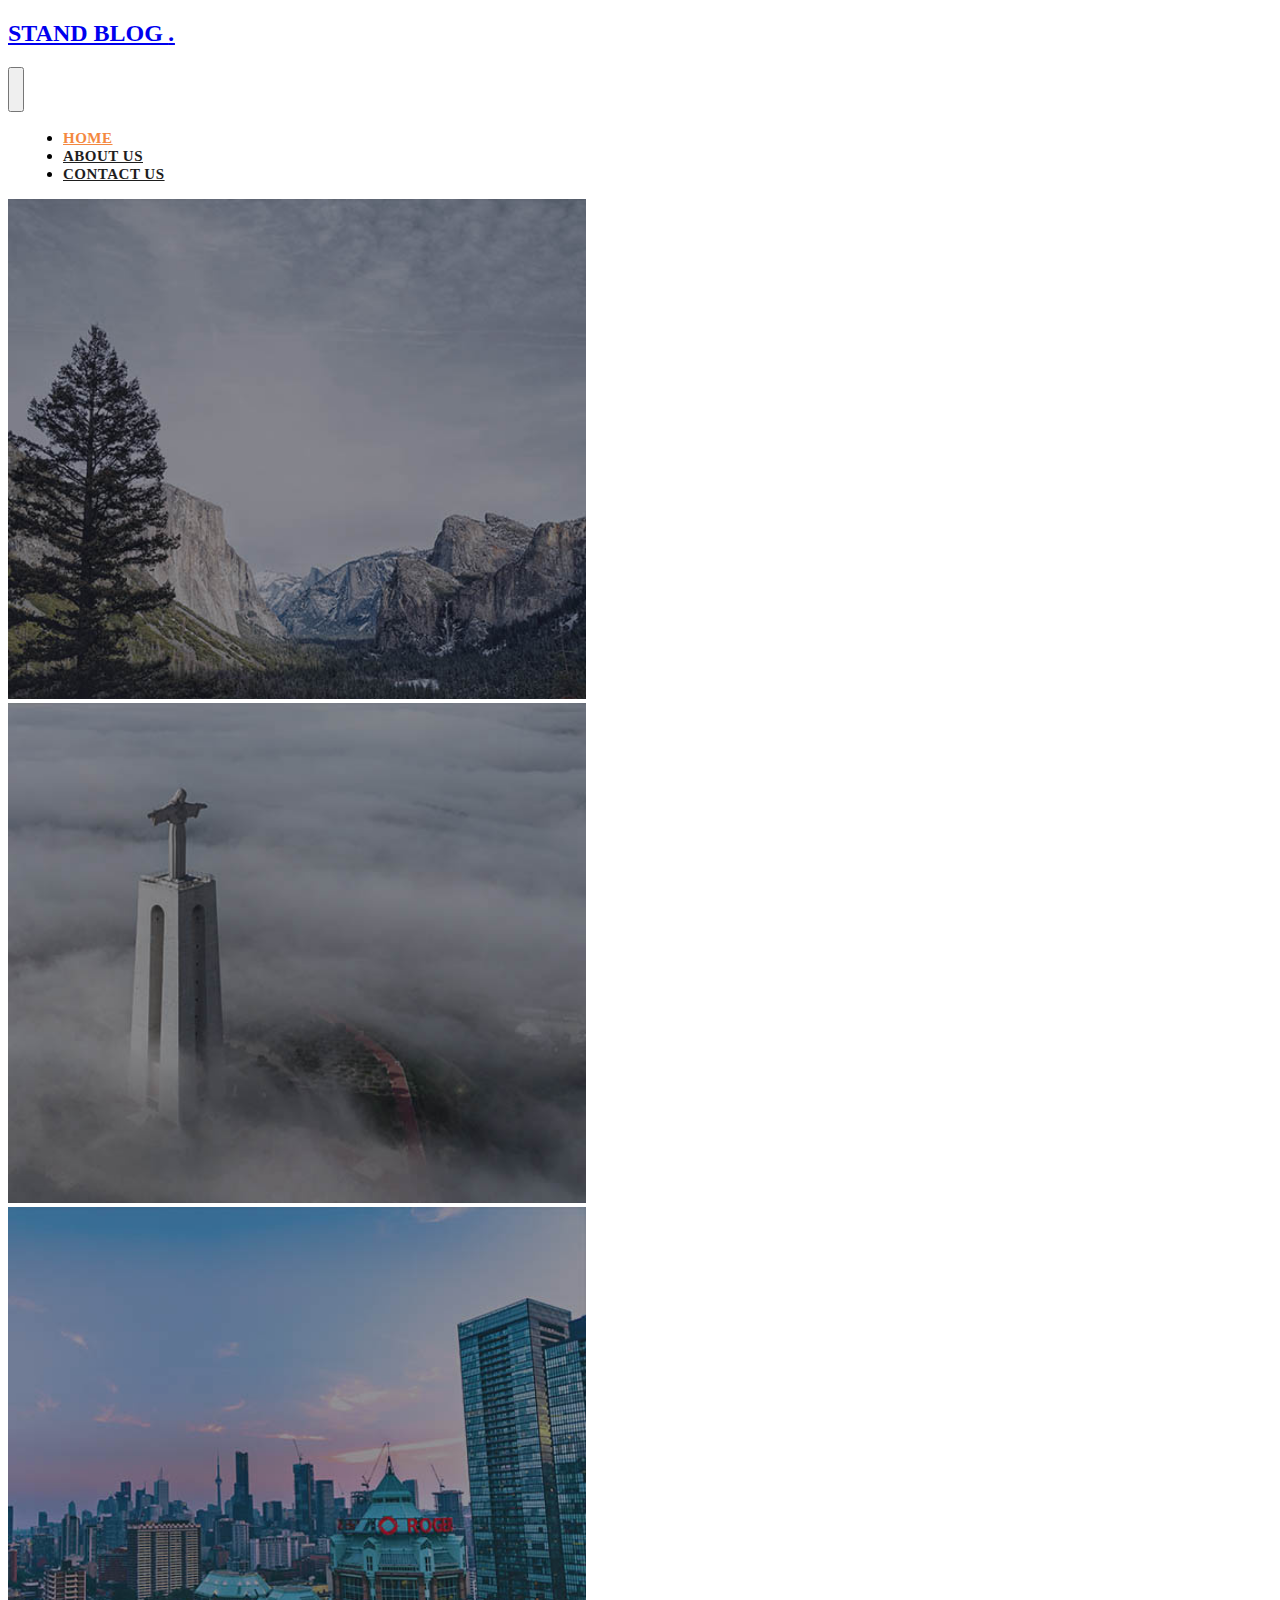
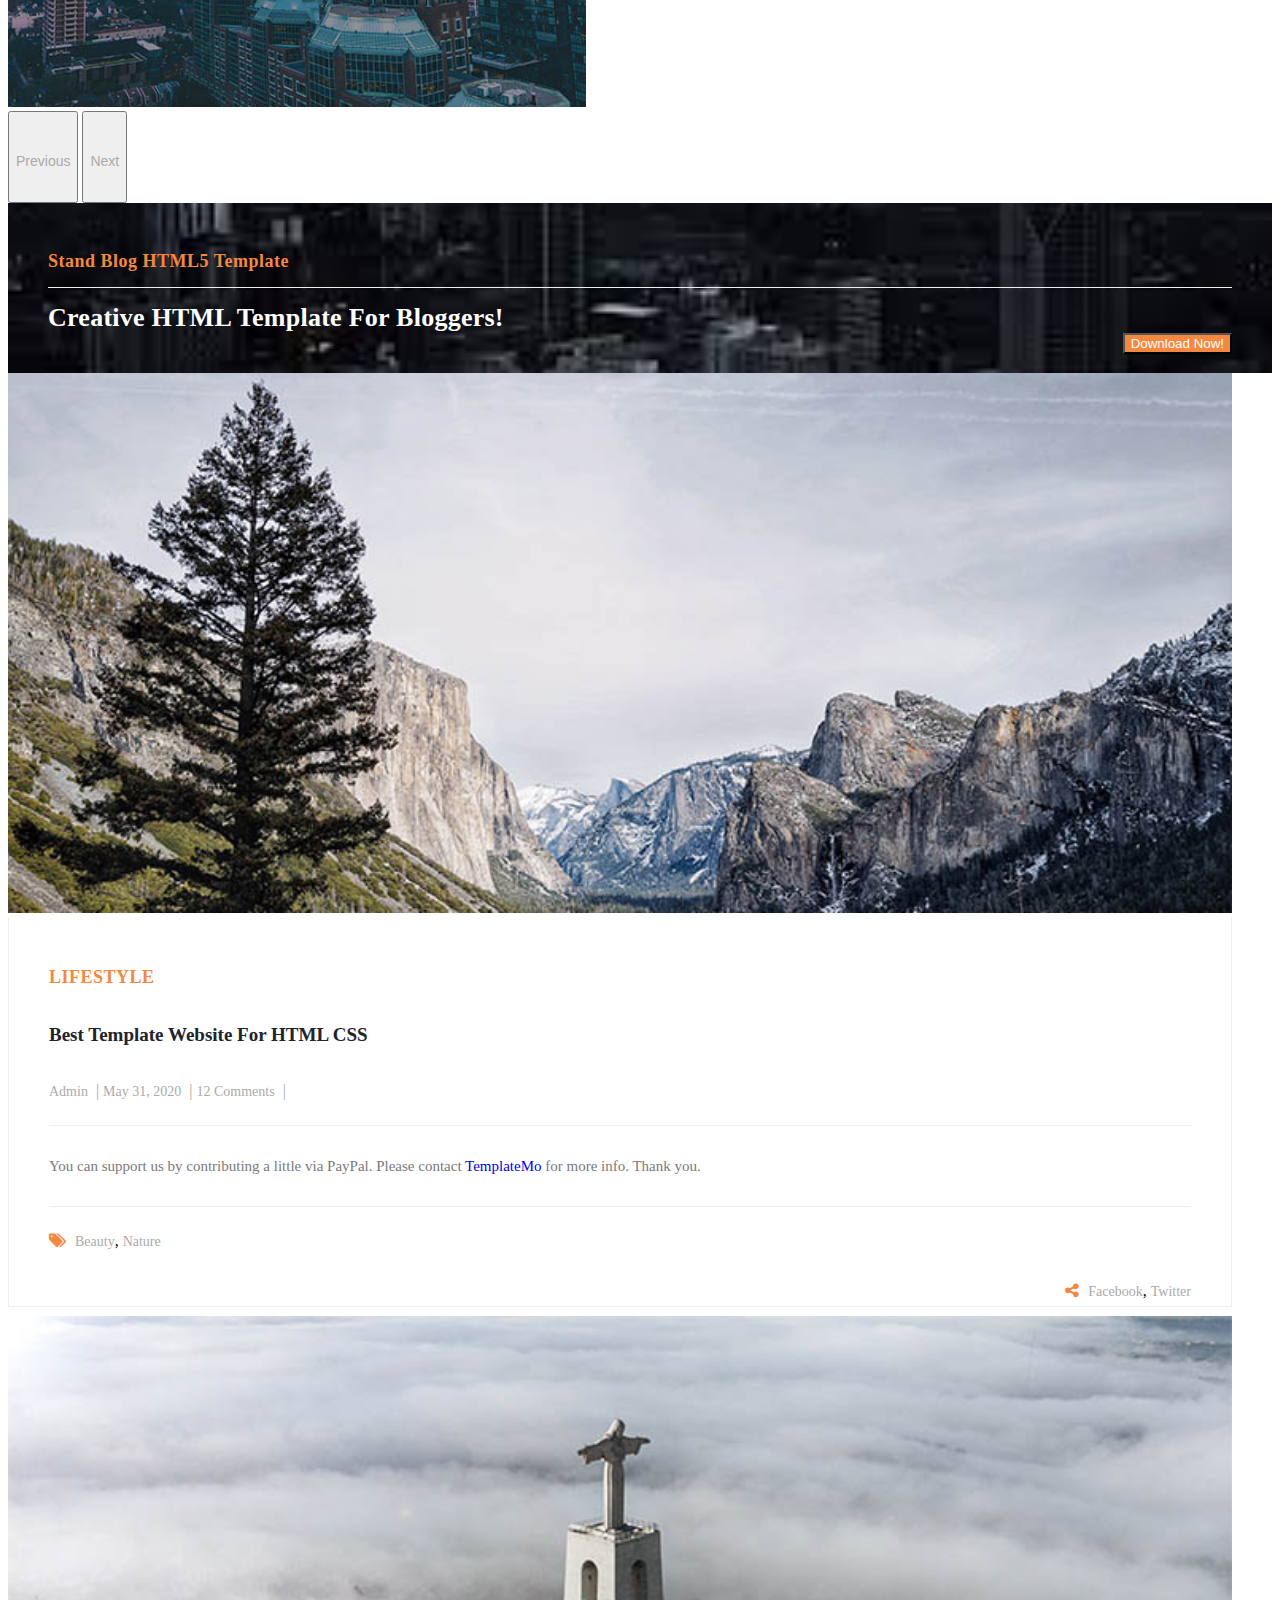
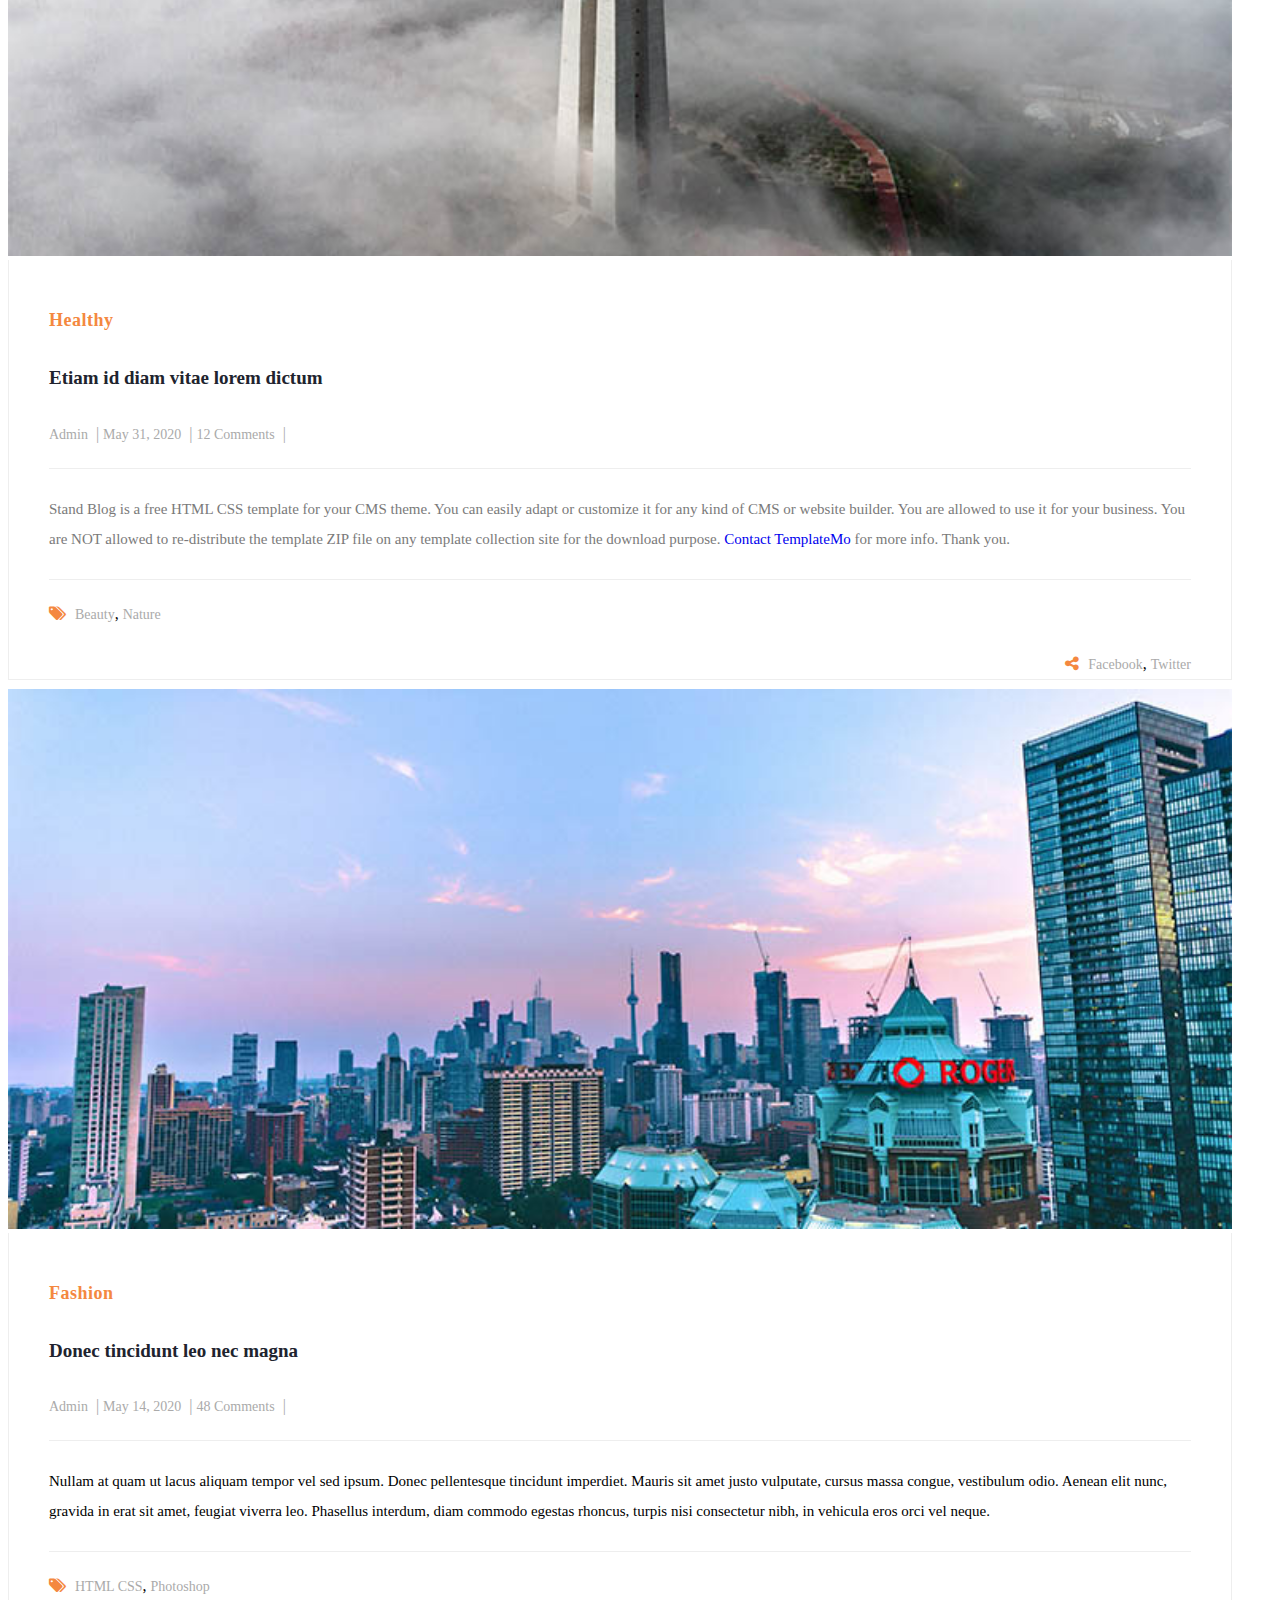
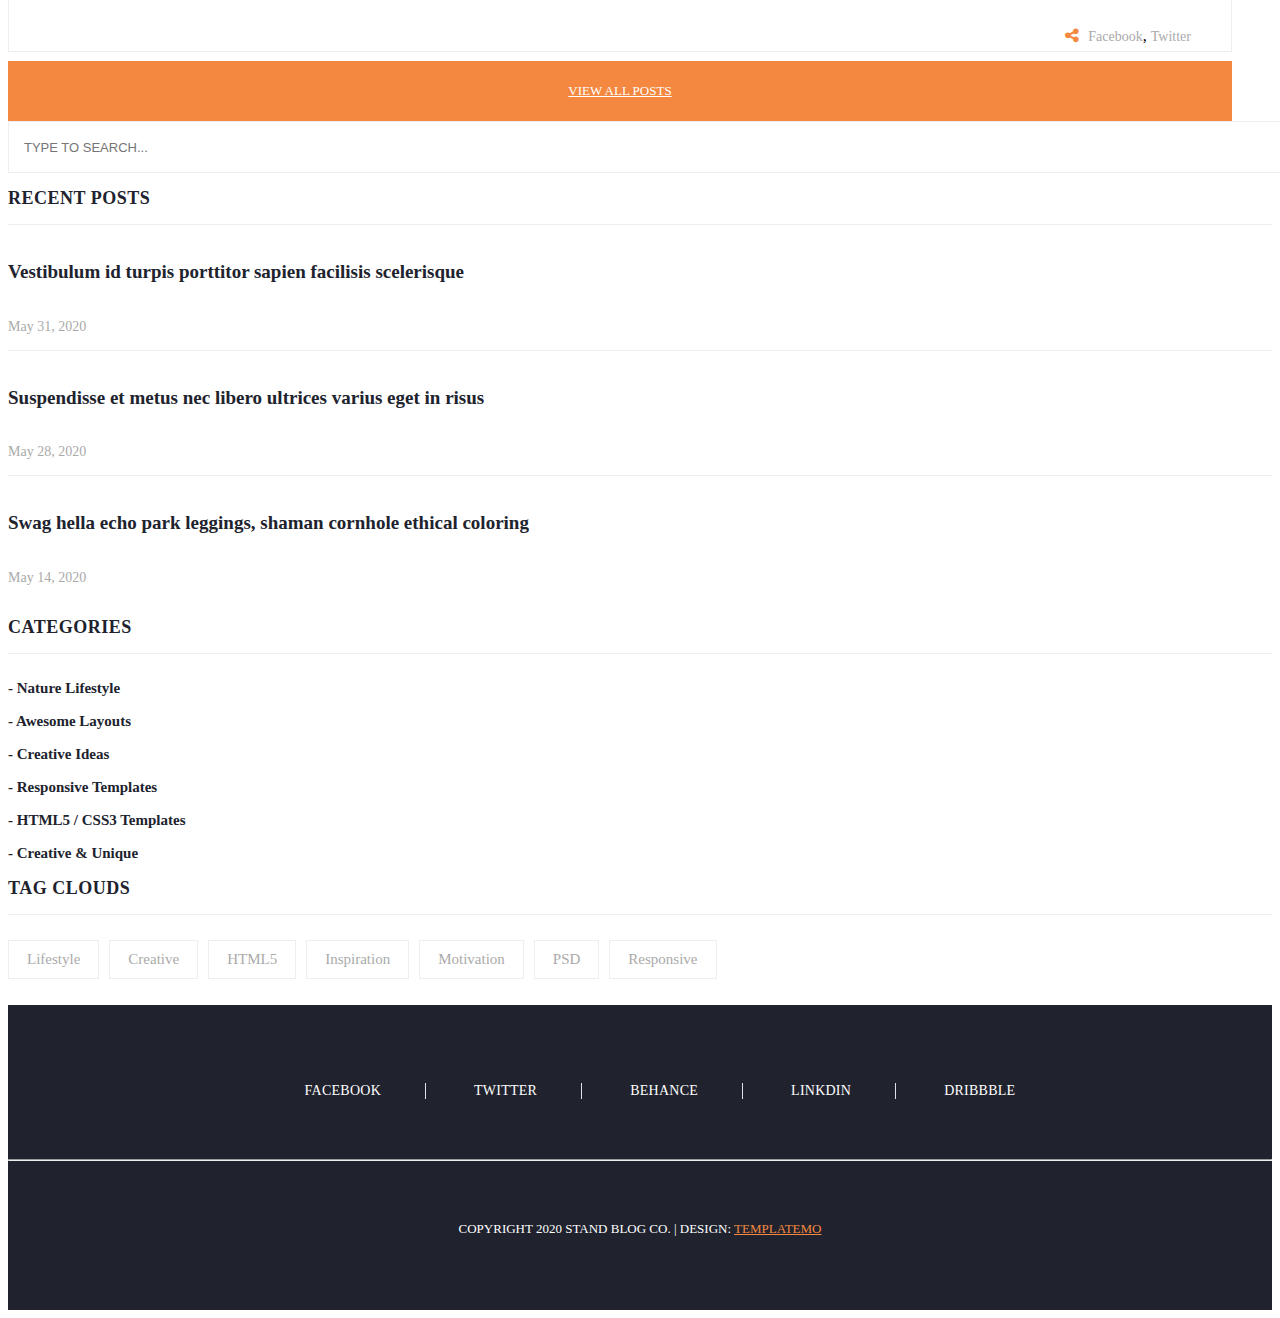
<file: new_design/index.html>
<!DOCTYPE html>
<html lang="en">

<head>
  <meta charset="UTF-8">
  <meta http-equiv="X-UA-Compatible" content="IE=edge">
  <meta name="viewport" content="width=device-width, initial-scale=1.0">
  <title>Home</title>

  <link href="https://cdn.jsdelivr.net/npm/bootstrap@5.0.2/dist/css/bootstrap.min.css" rel="stylesheet"
    integrity="sha384-EVSTQN3/azprG1Anm3QDgpJLIm9Nao0Yz1ztcQTwFspd3yD65VohhpuuCOmLASjC" crossorigin="anonymous">
  <script src="https://cdn.jsdelivr.net/npm/bootstrap@5.0.2/dist/js/bootstrap.bundle.min.js"
    integrity="sha384-MrcW6ZMFYlzcLA8Nl+NtUVF0sA7MsXsP1UyJoMp4YLEuNSfAP+JcXn/tWtIaxVXM"
    crossorigin="anonymous"></script>

  <link rel="stylesheet" href="https://cdnjs.cloudflare.com/ajax/libs/font-awesome/4.7.0/css/font-awesome.min.css">

  <link rel="stylesheet" href="css/main.css">
  <link rel="stylesheet" href="css/body.css">
  <link rel="stylesheet" href="css/searchboxtoend.css">
</head>

<body>
  <div>
    <div class="container">
      <nav class="navbar navbar-expand-lg navbar-light">
        <div class="container-fluid">
          <a class="navbar-brand" href="#">
            <!-- <img src="images/logo.jpeg" class="logo"> -->
            <h2>STAND BLOG <em>.</em></h2>
          </a>
          <button class="navbar-toggler" type="button" data-bs-toggle="collapse" data-bs-target="#navbarText"
            aria-controls="navbarText" aria-expanded="false" aria-label="Toggle navigation">
            <span class="navbar-toggler-icon"></span>
          </button>
          <div class="collapse navbar-collapse" id="navbarText">
            <ul class="navbar-nav ms-auto mb-2 mb-lg-0">
              <li class="nav-item">
                <a class="nav-link active" aria-current="page" href="index.html">Home</a>
              </li>
              <li class="nav-item">
                <a class="nav-link" href="about_us.html">About Us</a>
              </li>
              
              <li class="nav-item">
                <a class="nav-link" href="contact_us.html">Contact Us</a>
              </li>

            </ul>

          </div>
        </div>
      </nav>
    </div>
  </div>

  <!-- main divition -->
  <!-- 1part slider-->
  <div id="carouselExampleControls" class="carousel slide" data-bs-ride="carousel">
    <div class="carousel-inner">
      <div class="carousel-item active">
        <img src="images/banner-item-01.jpg" class="d-block w-100" alt="...">
      </div>
      <div class="carousel-item">
        <img src="images/banner-item-02.jpg" class="d-block w-100" alt="...">
      </div>
      <div class="carousel-item">
        <img src="images/banner-item-03.jpg" class="d-block w-100" alt="...">
      </div>
    </div>
    <button class="carousel-control-prev" type="button" data-bs-target="#carouselExampleControls" data-bs-slide="prev">
      <span class="carousel-control-prev-icon" aria-hidden="true"></span>
      <span class="visually-hidden">Previous</span>
    </button>
    <button class="carousel-control-next" type="button" data-bs-target="#carouselExampleControls" data-bs-slide="next">
      <span class="carousel-control-next-icon" aria-hidden="true"></span>
      <span class="visually-hidden">Next</span>
    </button>
  </div>

  <div class="container">

    <section class="call-to-action">
      <div class="main-content mt-5">
        <div class="row">
          <div class="col-lg-8">
            <span>Stand Blog HTML5 Template</span>
            <h4>Creative HTML Template For Bloggers!</h4>
          </div>
          <div class="col-lg-4 align-self-center">
            <!-- <div class="main-button">
                <a rel="nofollow" href="https://templatemo.com/tm-551-stand-blog" target="_parent">Download Now!</a>
              </div> -->
            <button type="button" class="btn  bg-orange text-white f-right ">Download Now!</button>
          </div>
        </div>
      </div>
    </section>

    <section class="mt-5">
      <div>
        <div class="row">
          <div class="col-lg-8 padding-40-right ">
            <div>
              <div class="row">
                <div class="col-lg-12 mb-5">
                  <div>
                    <div class="blog-thumb">
                      <img src="images/blog-post-01.jpg" alt="">
                    </div>
                    <div class="down-content">
                      <h4 class="text-orange">LIFESTYLE</h4>
                      <h5>Best Template Website For HTML CSS</h5>
                      <ul class="li-line pl-0">
                        <li class=""><a href="#">Admin</a></li>
                        <li><a href="#">May 31, 2020</a></li>
                        <li><a href="#">12 Comments</a></li>
                      </ul>
                      <p class="p-color ">You can support us by contributing a little via PayPal. Please contact 
                        <a class="t-d-none" rel="nofollow" href="https://templatemo.com/contact" target="_parent">TemplateMo </a> for more info. Thank you.</p>
                      <div class="post-options">
                        <div class="row">
                          <div class="col-6">
                            <ul class="post-tags pl-0">
                              <li><i class="fa fa-tags"></i></li>
                              <li><a href="#">Beauty</a>,</li>
                              <li><a href="#">Nature</a></li>
                            </ul>
                          </div>
                          <div class="col-6">
                            <ul class="post-share f-right">
                              <li><i class="fa fa-share-alt"></i></li>
                              <li><a href="#">Facebook</a>,</li>
                              <li><a href="#"> Twitter</a></li>
                            </ul>
                          </div>
                        </div>
                      </div>
                    </div>
                  </div>
                </div>
                <div class="col-lg-12 mb-5">
                  <div>
                    <div class="blog-thumb">
                      <img src="images/blog-post-02.jpg" alt="">
                    </div>
                    <div class="down-content">
                      <h4 class="text-orange">Healthy</h4>
                      <h5>Etiam id diam vitae lorem dictum</h5>
                      <ul class="li-line pl-0">
                        <li class=""><a href="#">Admin</a></li>
                        <li><a href="#">May 31, 2020</a></li>
                        <li><a href="#">12 Comments</a></li>
                      </ul>
                      <p class="p-color ">Stand Blog is a free HTML CSS template for your CMS theme. You can easily adapt or customize it
                        for any kind of CMS or website builder. You are allowed to use it for your business. You are NOT
                        allowed to re-distribute the template ZIP file on any template collection site for the download
                        purpose. <a class="t-d-none" rel="nofollow" href="https://templatemo.com/contact" target="_parent">Contact
                          TemplateMo</a> for more info. Thank you.</p>
                      <div class="post-options">
                        <div class="row">
                          <div class="col-6">
                            <ul class="post-tags pl-0">
                              <li><i class="fa fa-tags"></i></li>
                              <li><a href="#">Beauty</a>,</li>
                              <li><a href="#">Nature</a></li>
                            </ul>
                          </div>
                          <div class="col-6">
                            <ul class="post-share f-right">
                              <li><i class="fa fa-share-alt"></i></li>
                              <li><a href="#">Facebook</a>,</li>
                              <li><a href="#"> Twitter</a></li>
                            </ul>
                          </div>
                        </div>
                      </div>
                    </div>
                  </div>
                </div>
                <div class="col-lg-12 mb-5">
                  <div class="blog-post">
                    <div class="blog-thumb">
                      <img src="images/blog-post-03.jpg" alt="">
                    </div>
                    <div class="down-content">
                      <h4 class="text-orange">Fashion</h4>
                      <h5>Donec tincidunt leo nec magna</h5>
                      <ul class="post-info li-line pl-0">
                        <li><a href="#">Admin</a></li>
                        <li><a href="#">May 14, 2020</a></li>
                        <li><a href="#">48 Comments</a></li>
                      </ul>
                      <p>Nullam at quam ut lacus aliquam tempor vel sed ipsum. Donec pellentesque tincidunt imperdiet.
                        Mauris sit amet justo vulputate, cursus massa congue, vestibulum odio. Aenean elit nunc, gravida
                        in erat sit amet, feugiat viverra leo. Phasellus interdum, diam commodo egestas rhoncus, turpis
                        nisi consectetur nibh, in vehicula eros orci vel neque.</p>
                      <div class="post-options">
                        <div class="row">
                          <div class="col-6">
                            <ul class="post-tags pl-0">
                              <li><i class="fa fa-tags"></i></li>
                              <li><a href="#">HTML CSS</a>,</li>
                              <li><a href="#">Photoshop</a></li>
                            </ul>
                          </div>
                          <div class="col-6">
                            <ul class="post-share f-right">
                              <li><i class="fa fa-share-alt"></i></li>
                              <li><a href="#">Facebook</a>,</li>
                              <li><a href="#">Twitter</a></li>
                            </ul>
                          </div>
                        </div>
                      </div>
                    </div>
                  </div>
                </div>
                <div class="col-lg-12 mb-5">
                  <div class="main-button">
                    <a href="blog.html">View All Posts</a>
                  </div>
                </div>
              </div>
            </div>
          </div>
          <div class="col-lg-4">
            <div class="sidebar">
              <div class="row">
                <div class="col-lg-12">
                  <div class="sidebar-item search">
                    <form id="search_form" name="gs" method="GET" action="#">
                      <input type="text" name="q" class="searchText" placeholder="type to search..." autocomplete="on">
                    </form>
                  </div>
                </div>
                <div class="col-lg-12 mt-5">
                  <div class="sidebar-item recent-posts">
                    <div class="sidebar-heading">
                      <h2>Recent Posts</h2>
                    </div>
                    <div class="content">
                      <ul class="list-padding-none">
                        <li><a href="post-details.html">
                            <h5>Vestibulum id turpis porttitor sapien facilisis scelerisque</h5>
                            <span>May 31, 2020</span>
                          </a></li>
                        <li><a href="post-details.html">
                            <h5>Suspendisse et metus nec libero ultrices varius eget in risus</h5>
                            <span>May 28, 2020</span>
                          </a></li>
                        <li><a href="post-details.html">
                            <h5>Swag hella echo park leggings, shaman cornhole ethical coloring</h5>
                            <span class="border-bottom-none">May 14, 2020</span>
                          </a></li>
                      </ul>
                    </div>
                  </div>
                </div>
                <div class="col-lg-12 mt-5">
                  <div class="sidebar-item categories">
                    <div class="sidebar-heading">
                      <h2>Categories</h2>
                    </div>
                    <div class="content-1">
                      <ul class="list-padding-none">
                        <li><a href="#">- Nature Lifestyle</a></li>
                        <li><a href="#">- Awesome Layouts</a></li>
                        <li><a href="#">- Creative Ideas</a></li>
                        <li><a href="#">- Responsive Templates</a></li>
                        <li><a href="#">- HTML5 / CSS3 Templates</a></li>
                        <li><a href="#">- Creative &amp; Unique</a></li>
                      </ul>
                    </div>
                  </div>
                </div>
                <div class="col-lg-12 mt-5">
                  <div class="sidebar-item tags">
                    <div class="sidebar-heading">
                      <h2>Tag Clouds</h2>
                    </div>
                    <div class="content">
                      <ul class="list-padding-none tags">
                        <li class="a"><a href="#">Lifestyle</a></li>
                        <li class="a"><a href="#">Creative</a></li>
                        <li class="a"><a href="#">HTML5</a></li>
                        <li class="a"><a href="#">Inspiration</a></li>
                        <li class="a"><a href="#">Motivation</a></li>
                        <li class="a"><a href="#">PSD</a></li>
                        <li class="a"><a href="#">Responsive</a></li>
                      </ul>
                    </div>
                  </div>
                </div>
              </div>
            </div>
          </div>
        </div>
      </div>
    </section>
  </div>
  <!-- 1part complete -->
  <!-- 2part background-black-image-dowmload-->


  <!-- 2part complete -->
  <!-- 3part start blogs-image & dialog -->


  <footer class="background-black text-center">
    <div class="container">

      <ul class="social-icons">
        <li>facebook</li>
        <li>Twitter</li>
        <li>BEHANCE</li>
        <li>LINKDIN</li>
        <li class="boder-right-none">DRIBBBLE</li>
      </ul>
      <hr>
      <p class="link-size">COPYRIGHT 2020 STAND BLOG CO. | DESIGN:
        <a href="https://templatemo.com/live/templatemo_551_stand_blog" target="_blank" class="linkcolor">TEMPLATEMO</a>
      </p>
    </div>
  </footer>
</body>

</html>
</file>
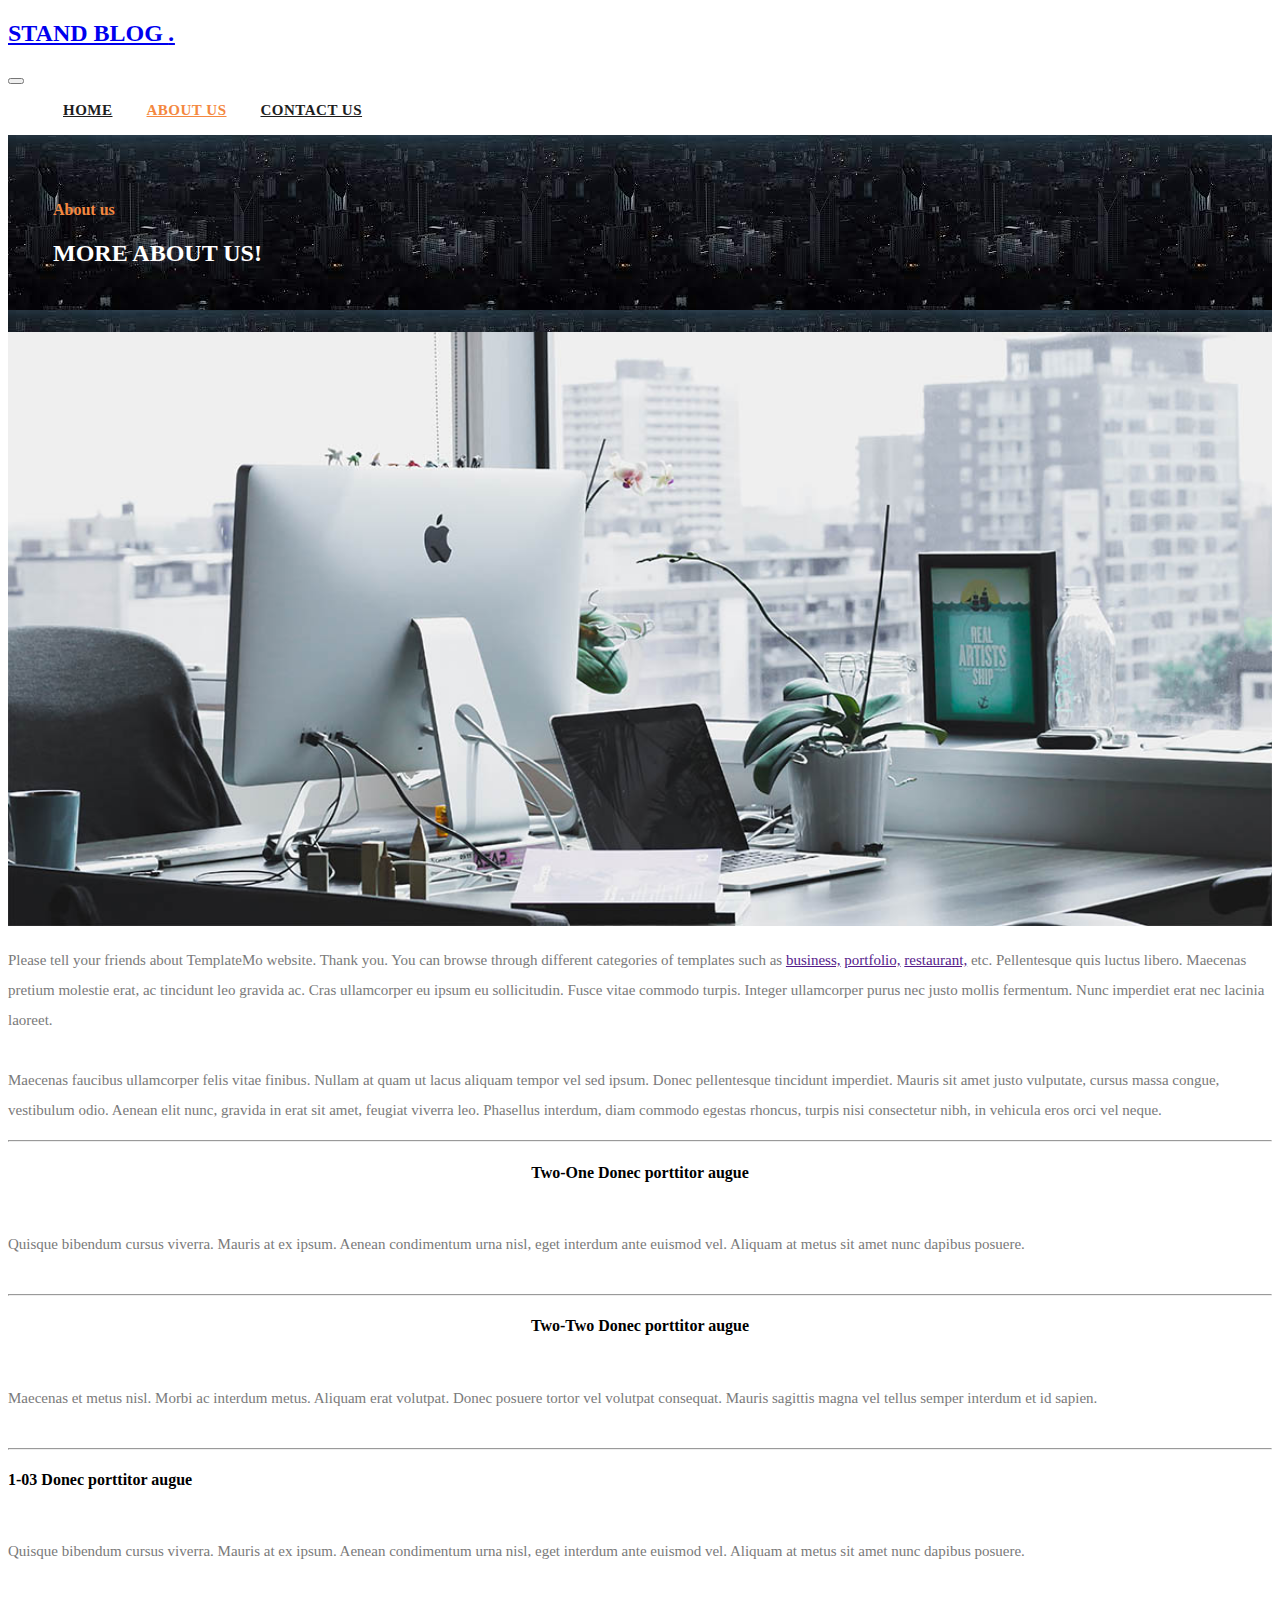
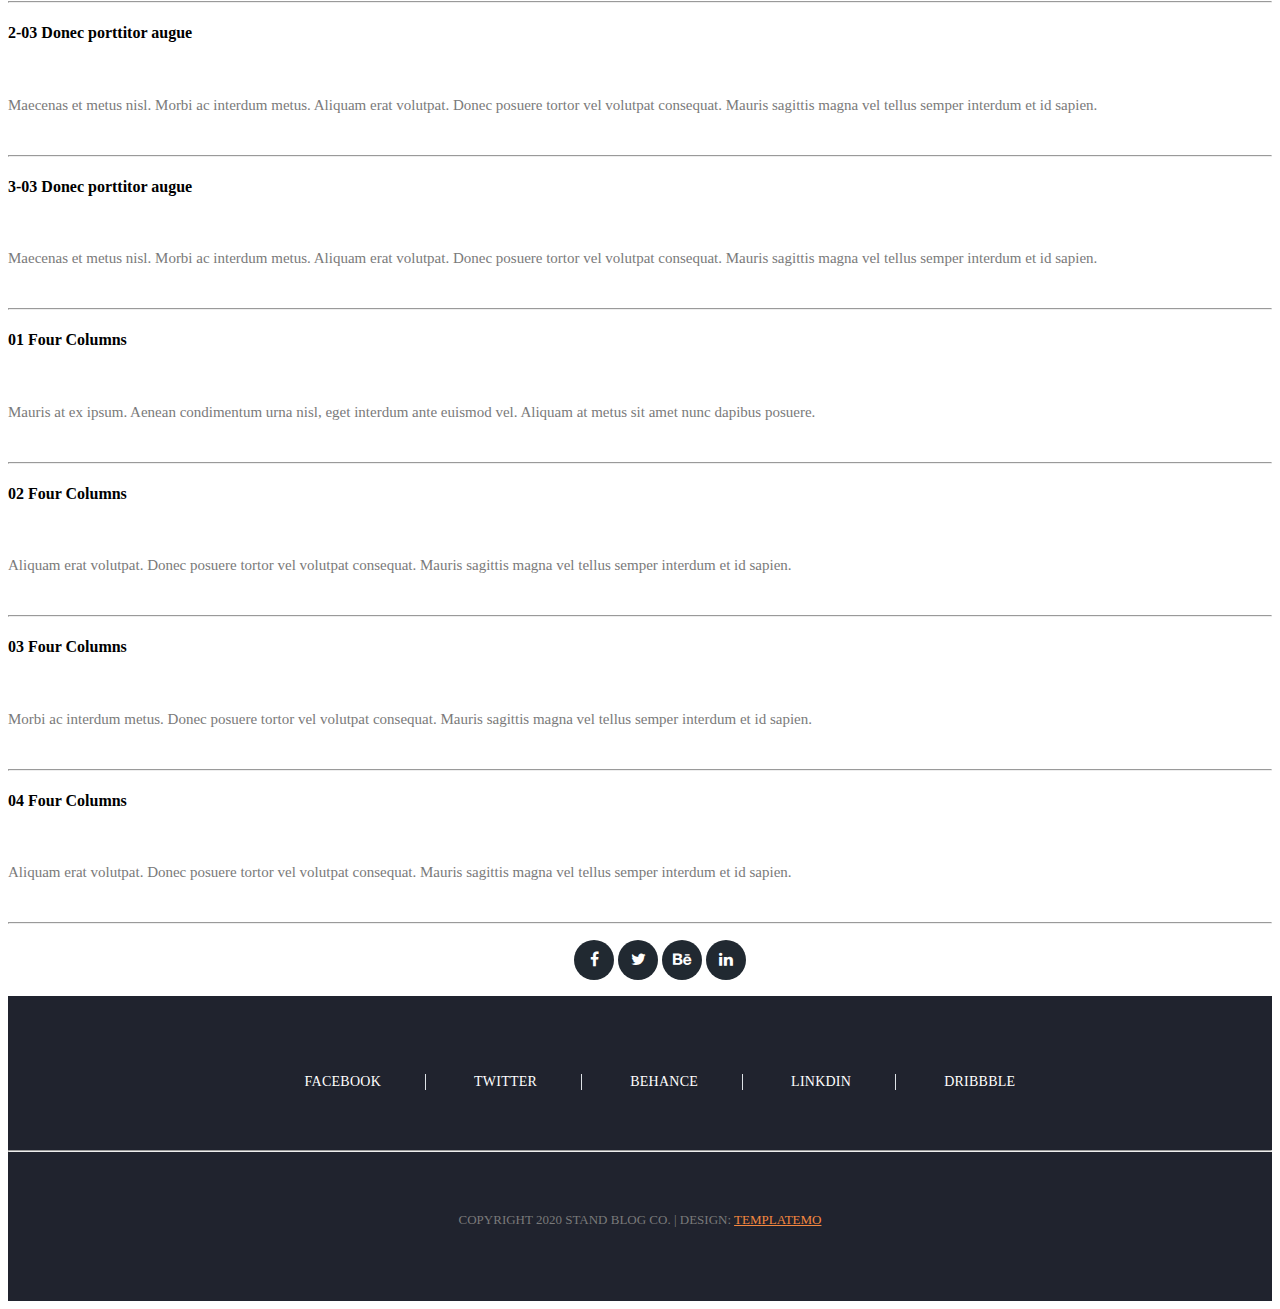
<file: new_design/about_us.html>
<!DOCTYPE html>
<html lang="en">

<head>
  <meta charset="UTF-8">
  <meta http-equiv="X-UA-Compatible" content="IE=edge">
  <meta name="viewport" content="width=device-width, initial-scale=1.0">
  <title>About Us</title>

  <link href="https://cdn.jsdelivr.net/npm/bootstrap@5.0.2/dist/css/bootstrap.min.css" rel="stylesheet"
    integrity="sha384-EVSTQN3/azprG1Anm3QDgpJLIm9Nao0Yz1ztcQTwFspd3yD65VohhpuuCOmLASjC" crossorigin="anonymous">
  <script src="https://cdn.jsdelivr.net/npm/bootstrap@5.0.2/dist/js/bootstrap.bundle.min.js"
    integrity="sha384-MrcW6ZMFYlzcLA8Nl+NtUVF0sA7MsXsP1UyJoMp4YLEuNSfAP+JcXn/tWtIaxVXM"
    crossorigin="anonymous"></script>

  <link rel="stylesheet" href="https://cdnjs.cloudflare.com/ajax/libs/font-awesome/4.7.0/css/font-awesome.min.css">

  <link rel="stylesheet" href="css/main.css">
  <link rel="stylesheet" href="css/body.css">
  <!-- <link rel="stylesheet" href="css/searchboxtoend.css"> -->
  <link rel="stylesheet" href="about.css">
</head>

<body>
  <div>
    <div class="container">
      <nav class="navbar navbar-expand-lg navbar-light">
        <div class="container-fluid">
          <a class="navbar-brand" href="#">
            <h2>STAND BLOG <em>.</em></h2>
          </a>
          <button class="navbar-toggler" type="button" data-bs-toggle="collapse" data-bs-target="#navbarText"
            aria-controls="navbarText" aria-expanded="false" aria-label="Toggle navigation">
            <span class="navbar-toggler-icon"></span>
          </button>
          <div class="collapse navbar-collapse" id="navbarText">
            <ul class="navbar-nav ms-auto mb-2 mb-lg-0">
              <li class="nav-item">
                <a class="nav-link" aria-current="page" href="index.html">Home</a>
              </li>
              <li class="nav-item">
                <a class="nav-link active" href="about_us.html">About Us</a>
              </li>
             <li class="nav-item">
                <a class="nav-link" href="contact_us.html">Contact Us</a>
              </li>
             </ul>
            </div>
        </div>
      </nav>
    </div>
  </div>
  <section class="heading">
    <div class="container">
      <div class="row">
        <div class="col-lg-12">
          <div class="text">
            <h4>About us</h4>
            <h2>MORE ABOUT US!</h2>
          </div>
        </div>
      </div>
    </div>
  </section>
  <section>
    <div class="container mt-5">
      <div class="row">
        <div class="col-lg-12">
          <img src="images/about-us-1.jpg" alt="">
          <p class="mt-5">Please tell your friends about TemplateMo website. Thank you. You can browse through different categories
            of templates such as <a href="">business,</a> <a href=""> portfolio,</a> <a href="">restaurant,</a> etc.
            Pellentesque quis luctus libero. Maecenas pretium
            molestie erat, ac tincidunt leo gravida ac. Cras ullamcorper eu ipsum eu sollicitudin. Fusce vitae commodo
            turpis. Integer ullamcorper purus nec justo mollis fermentum. Nunc imperdiet erat nec lacinia laoreet.<br><br>

            Maecenas faucibus ullamcorper felis vitae finibus. Nullam at quam ut lacus aliquam tempor vel sed ipsum.
            Donec pellentesque tincidunt imperdiet. Mauris sit amet justo vulputate, cursus massa congue, vestibulum
            odio. Aenean elit nunc, gravida in erat sit amet, feugiat viverra leo. Phasellus interdum, diam commodo
            egestas rhoncus, turpis nisi consectetur nibh, in vehicula eros orci vel neque.</p>
          <hr class="mt-5">
        </div>
      </div>
      <div class="row mt-5">
        <div class="col-lg-6">
          <h4 class="center">Two-One Donec porttitor augue</h4> <br>
          <p>Quisque bibendum cursus viverra. Mauris at ex ipsum. Aenean condimentum urna nisl, eget interdum ante
            euismod vel. Aliquam at metus sit amet nunc dapibus posuere.</p><br>
          <hr mt-5>
        </div>
        <div class="col-lg-6">
          <h4 class="center">Two-Two Donec porttitor augue</h4><br>
          <p>Maecenas et metus nisl. Morbi ac interdum metus. Aliquam erat volutpat. Donec posuere tortor vel volutpat
            consequat. Mauris sagittis magna vel tellus semper interdum et id sapien.</p><br>
          <hr>
        </div>
        <div class="col-md-4 mt-5">
          <h4>1-03 Donec porttitor augue</h4><br>
          <p>Quisque bibendum cursus viverra. Mauris at ex ipsum. Aenean condimentum urna nisl, eget interdum ante
            euismod vel. Aliquam at metus sit amet nunc dapibus posuere.</p><br>
          <hr>
        </div>
        <div class="col-md-4 mt-5">
          <h4>2-03 Donec porttitor augue</h4><br>
          <p>Maecenas et metus nisl. Morbi ac interdum metus. Aliquam erat volutpat. Donec posuere tortor vel volutpat
            consequat. Mauris sagittis magna vel tellus semper interdum et id sapien.</p><br>
          <hr>
        </div>
        <div class="col-md-4 mt-5">
          <h4>3-03 Donec porttitor augue</h4><br>
          <p>Maecenas et metus nisl. Morbi ac interdum metus. Aliquam erat volutpat. Donec posuere tortor vel volutpat
            consequat. Mauris sagittis magna vel tellus semper interdum et id sapien.</p><br>
          <hr>
        </div>
      </div>
      <div class="row mt-5">
        <div class="col-lg-3 col-md-6">
          <h4>01 Four Columns</h4><br>
          <p>Mauris at ex ipsum. Aenean condimentum urna nisl, eget interdum ante euismod vel. Aliquam at metus sit amet
            nunc dapibus posuere.</p><br>
          <hr>
        </div>
        <div class="col-lg-3 col-md-6">
          <h4>02 Four Columns</h4><br>
          <p>Aliquam erat volutpat. Donec posuere tortor vel volutpat consequat. Mauris sagittis magna vel tellus semper
            interdum et id sapien.</p><br>
          <hr>
        </div>
        <div class="col-lg-3 col-md-6">
          <h4>03 Four Columns</h4><br>
          <p>Morbi ac interdum metus. Donec posuere tortor vel volutpat consequat. Mauris sagittis magna vel tellus
            semper interdum et id sapien.</p><br>
          <hr>
        </div>
        <div class="col-lg-3 col-md-6">
          <h4>04 Four Columns</h4><br>
          <p>Aliquam erat volutpat. Donec posuere tortor vel volutpat consequat. Mauris sagittis magna vel tellus semper
            interdum et id sapien.</p><br>
          <hr>
        </div>
      </div>
   
    <div class="row">
      <div class="col-lg-12">
        <ul class="bc-black social">
          <li>
            <a href="#">
              <i class="fa fa-facebook"></i>
            </a>
          </li>
          <li>
            <a href="#">
              <i class="fa fa-twitter"></i>
            </a>
          </li>
          <li>
            <a href="#">
              <i class="fa fa-behance"></i>
            </a>
          </li>
          <li>
            <a href="#">
              <i class="fa fa-linkedin"></i>
            </a>
          </li>
        </ul>
      </div>
    </div>
  </div>
    </div>
  </section>


  <footer class="background-black text-center">
    <div class="container">

      <ul class="social-icons">
        <li>facebook</li>
        <li>Twitter</li>
        <li>BEHANCE</li>
        <li>LINKDIN</li>
        <li class="boder-right-none">DRIBBBLE</li>
      </ul>
      <hr>
      <p class="link-size">COPYRIGHT 2020 STAND BLOG CO. | DESIGN:
        <a href="https://templatemo.com/live/templatemo_551_stand_blog" target="_blank" class="linkcolor">TEMPLATEMO</a>
      </p>
    </div>
  </footer>
</body>

</html>
</file>
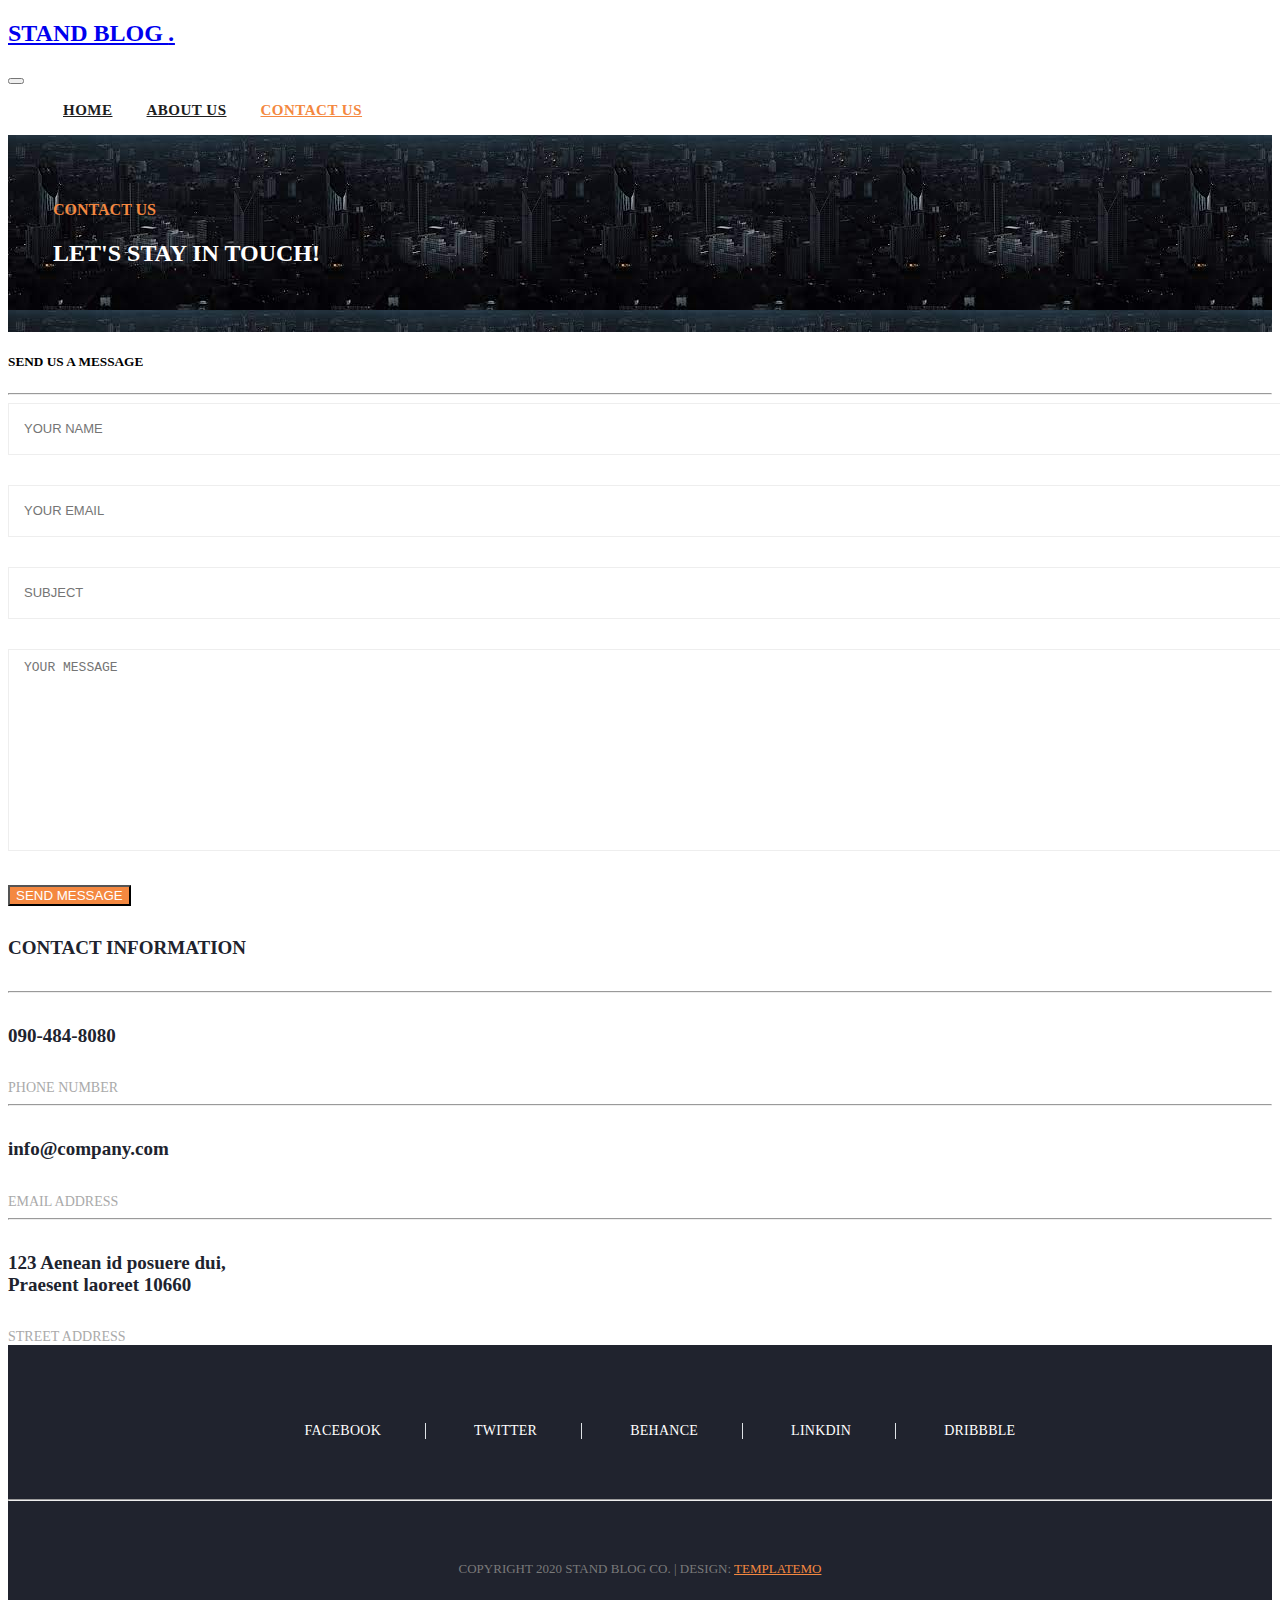
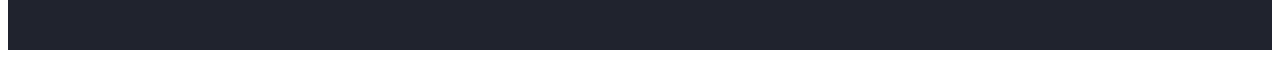
<file: new_design/contact_us.html>
<!DOCTYPE html>
<html lang="en">

<head>
    <meta charset="UTF-8">
    <meta http-equiv="X-UA-Compatible" content="IE=edge">
    <meta name="viewport" content="width=device-width, initial-scale=1.0">
    <title>Contact Us</title>

    <link href="https://cdn.jsdelivr.net/npm/bootstrap@5.0.2/dist/css/bootstrap.min.css" rel="stylesheet"
        integrity="sha384-EVSTQN3/azprG1Anm3QDgpJLIm9Nao0Yz1ztcQTwFspd3yD65VohhpuuCOmLASjC" crossorigin="anonymous">
    <script src="https://cdn.jsdelivr.net/npm/bootstrap@5.0.2/dist/js/bootstrap.bundle.min.js"
        integrity="sha384-MrcW6ZMFYlzcLA8Nl+NtUVF0sA7MsXsP1UyJoMp4YLEuNSfAP+JcXn/tWtIaxVXM"
        crossorigin="anonymous"></script>

    <link rel="stylesheet" href="https://cdnjs.cloudflare.com/ajax/libs/font-awesome/4.7.0/css/font-awesome.min.css">

    <link rel="stylesheet" href="css/main.css">
    <link rel="stylesheet" href="css/body.css">
    <!-- <link rel="stylesheet" href="css/searchboxtoend.css"> -->
    <link rel="stylesheet" href="about.css">
    <link rel="stylesheet" href="contact_us.css">
</head>

<body>
    <div>
        <div class="container">
            <nav class="navbar navbar-expand-lg navbar-light">
                <div class="container-fluid">
                    <a class="navbar-brand" href="#">
                        <h2>STAND BLOG <em>.</em></h2>
                    </a>
                    <button class="navbar-toggler" type="button" data-bs-toggle="collapse" data-bs-target="#navbarText"
                        aria-controls="navbarText" aria-expanded="false" aria-label="Toggle navigation">
                        <span class="navbar-toggler-icon"></span>
                    </button>
                    <div class="collapse navbar-collapse" id="navbarText">
                        <ul class="navbar-nav ms-auto mb-2 mb-lg-0">
                            <li class="nav-item">
                                <a class="nav-link" aria-current="page" href="index.html">Home</a>
                            </li>
                            <li class="nav-item">
                                <a class="nav-link " href="about_us.html">About Us</a>
                            </li>
                            <li class="nav-item">
                                <a class="nav-link active" href="contact_us.html">Contact Us</a>
                            </li>
                        </ul>
                    </div>
                </div>
            </nav>
        </div>
    </div>
    <section class="heading">
        <div class="container">
            <div class="row">
                <div class="col-lg-12">
                    <div class="text">
                        <h4>CONTACT US</h4>
                        <h2> LET'S STAY IN TOUCH!</h2>
                    </div>
                </div>
            </div>
        </div>
    </section>
    <section class="contact-us mt-5">
        <div class="container">
            <div class="row">
                <div class="col-lg-12">
                    <div class="lower-content">
                        <div class="row">
                            <div class="col-lg-8">
                                <div class="contact-form">
                                    <div class="sidebar-heading">
                                        <h5> SEND US A MESSAGE</h5>
                                        <hr>
                                        <form>
                                            <div class="row width-100">
                                                <div class="col-md-6 mt-3">
                                                    <input type="text" id="name" placeholder="YOUR NAME" required>
                                                </div>
                                                <div class="col-md-6 mt-3">
                                                    <input type="text" id="email" placeholder="YOUR EMAIL" required>
                                                </div>
                                                <div class="col-lg-12">
                                                    <input type="text" id="SUBJECT" placeholder="SUBJECT">
                                                </div>
                                                <div class="col-lg-12 ">
                                                    <textarea name="message" id="message" cols="90" rows="6"
                                                        placeholder="YOUR MESSAGE" required></textarea>
                                                </div>
                                                <div class="col-lg-12 mb-5">
                                                    <button type="submit" id="form-submit" class=" btn main button">
                                                        SEND MESSAGE
                                                    </button>
                                                </div>
                                            </div>
                                        </form>
                                    </div>
                                </div>
                            </div>
                            <div class="col-lg-4">
                                <div class="contact-info">
                                    <h5>CONTACT INFORMATION</h5>
                                        <hr>
                                    <div>
                                        <h5>090-484-8080</h5>
                                        <span>PHONE NUMBER</span>
                                        <hr>
                                        <h5>info@company.com</h5>
                                        <span>EMAIL ADDRESS</span>
                                        <hr>
                                        <h5>
                                            123 Aenean id posuere dui, <br>Praesent laoreet 10660
                                        </h5>
                                        <span>STREET ADDRESS</span>
                                    </div>
                                </div>
                            </div>
                        </div>
                    </div>
                </div>
            </div>
        </div>
    </section>



    <footer class="background-black text-center">
        <div class="container">

            <ul class="social-icons">
                <li>facebook</li>
                <li>Twitter</li>
                <li>BEHANCE</li>
                <li>LINKDIN</li>
                <li class="boder-right-none">DRIBBBLE</li>
            </ul>
            <hr>
            <p class="link-size">COPYRIGHT 2020 STAND BLOG CO. | DESIGN:
                <a href="https://templatemo.com/live/templatemo_551_stand_blog" target="_blank"
                    class="linkcolor">TEMPLATEMO</a>
            </p>
        </div>
    </footer>
</body>

</html>
</file>
<file: new_design/css/main.css>
/* headercss */
.logo {
    height: 60px;
    width: 99px;
}
.text-orange
{
    color: #f48840 !important;
}
.bg-orange
{
    background-color: #f48840 !important;
}
.text-white
{
    color: white;
}

.pl-0
{
    padding-left: 0!important;
}
.f-right
{
    float: right;
}

a:hover
{
    color: #f48840 !important;
     
}
.navbar-light .navbar-nav .nav-link.active,
.navbar-light .navbar-nav .show>.nav-link {
    color: #f48840;
}

.navbar-light .navbar-nav .nav-link:focus,
.navbar-light .navbar-nav .nav-link:hover {
    color: #f48840;
}

.navbar-light .navbar-nav .nav-link {
    color: #1e1e1e;
    text-transform: uppercase;
    letter-spacing: 0.5px;
    font-weight: 800;
    font-size: 15px;
}

.nav-item {
    margin: 0px 15px
}
/* footercss */
.background-black 
{
    text-align: center;
    background-color: #20232e;
    color: white;
    padding: 60px 0px;
}

.social-icons {
    list-style: none;
    text-transform: uppercase;
    /* display: flex; */
}

footer ul li {
    display: inline-block;
    border-right: 1px solid #dee2e6 !important;
    padding: 0px 44px;
    font-weight: 500;
    letter-spacing: 0.25px;
    font-size: 14px;
}

footer hr {
    margin: 60px 0px;
}

.social-icons li:hover {
    color: #f48840;
}

.linkcolor {
    color: #f48840;
}

.linkcolor:hover {
    color: #f48840;
}

.link-size {
    font-size: 13px;
}

.boder-right-none {
    border-right: none !important;
}
</file>
<file: new_design/css/body.css>
/* 2-part-css */
.carousel-item img
{

    height: 500px;
}
.t-d-none 
{
text-decoration: none;
}
.p-color
{
    color: #7a7a7a;
}

.call-to-action .container {
    width: 100%;
    padding-right: 15px;
    padding-left: 15px;
    margin-right: auto;
    margin-left: auto;
}

.call-to-action .container .row {
    display: flex;
    flex-wrap: wrap;
    margin-right: -15px;
    margin-left: 15px;
}

.call-to-action .main-content {
    background-image: url("../images/post-1.jpg");
    padding: 40px;
    background-position: center center;
    background-repeat: no-repeat;
    background-size: cover;
}

.call-to-action .main-content span {
    color: #f48840;
    font-size: 18px;
    font-weight: 900;
    letter-spacing: 0.5px;
}

.call-to-action .main-content h4 {
    margin-bottom: 0px;
    margin-top: 12px;
    color: #fff;
    font-size: 26px;
    font-weight: 900;
    letter-spacing: 0.25px;
}


.call-to-action .main-content .main-button {
    text-align: right;
    margin-top: 12px;
}

.main-button a {
    display: inline-block;
    background-color: #f48840;
    color: #fff;
    font-size: 13px;
    font-weight: 500;
    padding: 12px 20px;
    text-transform: uppercase;
    transition: all .3s;
}
/* 2-part-complete */
/* 3-part-css */

.blog-thumb img
{
    width: 100%;
    
}
.down-content
{
    padding: 40px;
    border-right: 1px solid #eee;
    border-left: 1px solid #eee;
    border-bottom: 1px solid #eee;
}
.down-content span
{
    color: #f48840;
    font-size: 18px;
    font-weight: 900;
    letter-spacing: 0.5px;
    text-transform: uppercase;
}
.down-content  h4
{
font-size: 18px;
letter-spacing: 0.5px;
font-weight: 900;
color: black;
margin: 10px 0px 12px 0px;
}
.down-content .li-line li:after
{
    content: '|';
    color: #aaa;
    margin-left: 8px;
}

.down-content ul li
{
    list-style: none;
    display: inline-block;
    
}
.down-content ul li a
{
    font-size: 14px;
    color: #aaa;
    text-decoration: none;

    
}
.post-info li a:hover
{
    color: #f48840;
    
}
.down-content p
{
    border-top: 1px solid #eee;
    border-bottom: 1px solid #eee;
    padding: 25px 0px;
    margin: 25px 0px;
    font-size: 15px;
    line-height: 30px;
}
.post-options .post-tags  a
{
    text-decoration: none;
    color: #aaa;
    

}
.post-options .post-tags  a:hover
{
    
    color: #f48840;
}
.post-share a 
{
    text-decoration: none;
    color: #aaa;
}
.post-share a:hover
{
    color: #f48840;  
}
.post-tags li i
{
    margin-right: 5px;
    color: #f48840;
}
.post-share li i

{
    margin-right: 5px;
    color: #f48840;
}
.main-button a
{
    height: 60px;
    line-height: 60px;
    padding: 0px;
    width: 100%;
    text-align: center;
}
.padding-40-right
{
    padding-right: 40px;
}
.list-padding-none
{
    list-style: none;
    padding-left: 0;
}
 .list-padding-none li a
{
    text-decoration: none;
  
}
.sidebar .recent-posts ul li h5:hover
{
    color: #f48840;
}
.tags li:hover {
    background-color: #f48840 !important;
    color: #fff !important;
}
.tags li:hover a {
    color: #fff !important;
}
.tags li a:hover {
    color: #fff !important;
}

.main-button a:hover {
    color: #fff !important;
    background-color: #fb9857 !important;
}
</file>
<file: new_design/css/searchboxtoend.css>
input
{
    width: 100%;
    height: 50px;
    border: 1px solid #eee;
    font-size: 13px;
    text-transform: uppercase;
    font-weight: 500;
    color: #7a7a7a;
    outline: none;
    padding: 0px 15px;
}
.sidebar-heading h2
{ 
font-size: 18px;
    text-transform: uppercase;
    font-weight: 900;
    letter-spacing: 0.5px;
    color: #20232e;
    border-bottom: 1px solid #eee;
    padding-bottom: 15px;
    margin-bottom: 25px;
}
h5
{
    font-size: 19px;
    font-weight: 900;
    color: #20232e;
    line-height: 30px;
    transition: all 0.3s;
}
span
{
    display: block;
    font-size: 14px;
    color: #aaa;
    margin-top: 8px;
    margin-bottom: 15px;
    padding-bottom: 15px;
    border-bottom: 1px solid #eee
}
.border-bottom-none
{
    border-bottom: none;
}
.content-1 ul li
{
    margin-bottom: 15px;
}
.content-1 ul li a
{
    text-decoration: none;
    font-size: 15px;
    font-weight: 700;
    color: #20232e;
    transition: all .3s;
    
}
.content ul .a
{
    font-size: 15px;
    font-weight: 500;
    display: inline-block;
    border: 1px solid #eee;
    padding: 10px 18px;
    transition: all .3s;
    margin-bottom: 10px;
    margin-right: 6px;
}
.content a
{
    color: #aaa;
}
</file>
<file: new_design/about.css>
.heading
{
    background-image: url("images/post-1.jpg");
}
.text
{
    padding: 45px;
}
.text h2
{
    color: white;
}
.text h4
{
    color: #f48840;
}
.col-lg-12 img
{
    width: 100%;
}
.col-lg-12 p
{
    font-size: 15px;
    font-weight: 400;
    color: #7a7a7a;
    line-height: 30px;
}
.center
{
    text-align: center;
}
p
{
    color: #7a7a7a;
    font-size: 15px;
}
hr
{
    color: #7a7a7a;
}
ul li 
{
    list-style: none;
}
.bc-black li a
{
    
    color: #fff;
    border-radius: 50%;
    width: 40px;
    height: 40px;
}
.social
{
text-align: center;
}
ul li
{
    display: inline-block;
    
    
}
.bc-black li
{
    width: 40px;
    height: 40px;
    text-align: center;
    line-height: 40px;
    display: inline-block;
    background-color: #212931;
    border-radius: 50%;
    transition: all .3s
}
.bc-black li:hover
{
    background-color: #f48840 !important;
   
}
.social li:hover a
{
    color: white !important;
}
</file>
<file: new_design/contact_us.css>
.row .width-100  input
{
    width: 100%;
    height: 50px;
   
    border: 1px solid #eee;
    font-size: 13px;
    text-transform: uppercase;
    font-weight: 500;
    color: #7a7a7a;
    outline: none;
    padding: 0px 15px;
    margin-bottom: 30px;
}
.row .width-100  textarea
{
   
    width: 100%;
    height: 46px;
    border: 1px solid #eee;
    font-size: 13px;
    text-transform: uppercase;
    font-weight: 500;
    color: #7a7a7a;
    outline: none;
    padding: 10px 15px;
    margin-bottom: 30px;
    height: 180px;
    max-height: 220px;
    max-width: 100%;
    min-width: 160px;
}
.row .width-100 button
{
    background-color: #f48840;
    color: white;
   
}
.row .width-100 button:hover
{
    background-color: #fb9857;
}
.contact-info span{
    font-size: 14px;
    color: #aaa;
    margin-top: 8px;
}
.contact-info h5
{
    font-size: 19px;
    font-weight: 700;
    color: #20232e;

}
</file>
